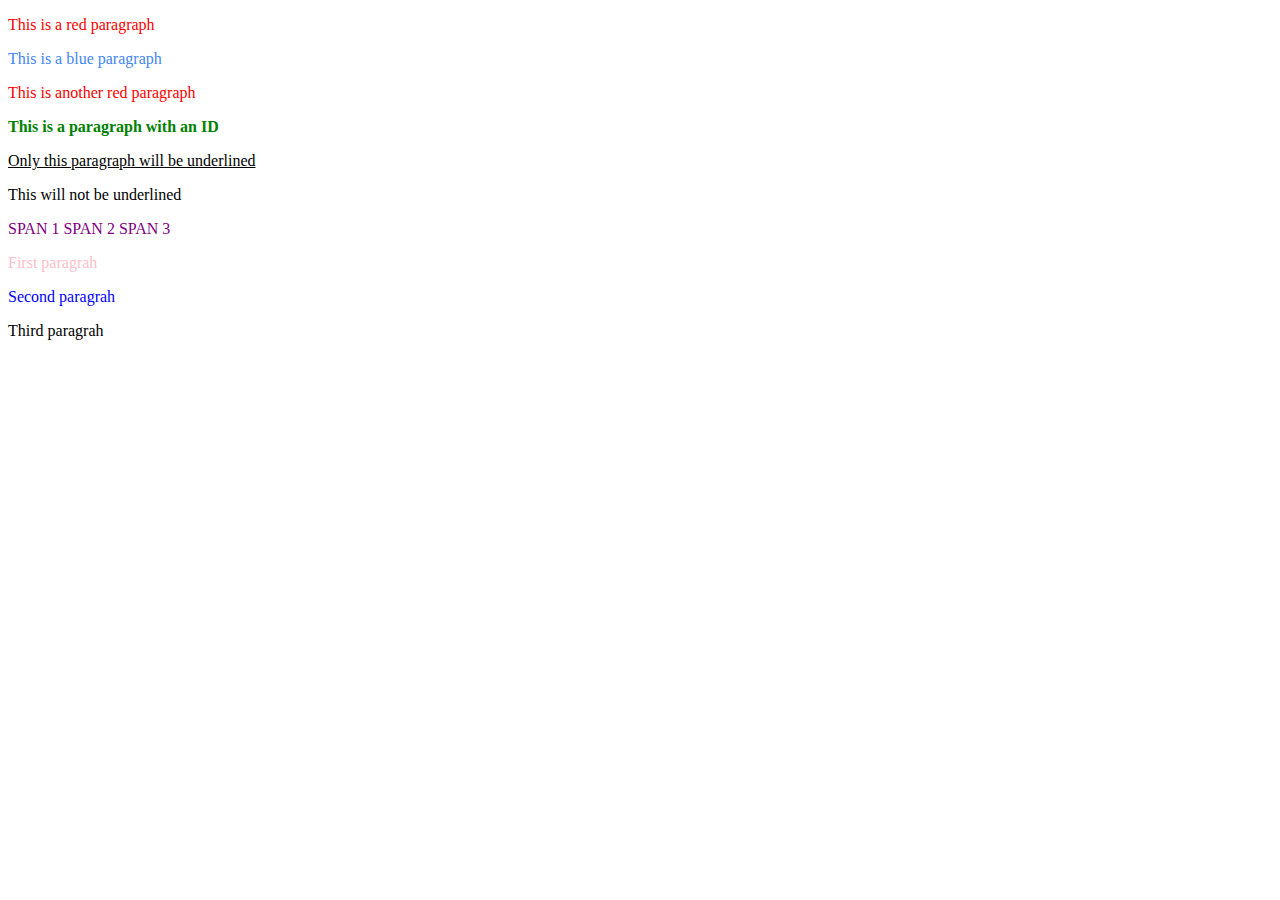
<file: 01_syntax/index.html>
<!DOCTYPE html>
<html>
	<head>
		<meta charset="UTF-8">
		<title> Example of CSS syntax </title>
		<link type="text/css" rel="stylesheet" href="styles.css" />
	</head>
	<body>
		<!-- This is a comment in HTML -->
		<p class="red"> This is a red paragraph </p>
		<p class="blue"> This is a blue paragraph </p>
		<p class="red"> This is another red paragraph </p>
		<p id="whatever" class="bold"> This is a paragraph with an ID </p>

		<div id="my-id">	
			<p class="my-class"> Only this paragraph will be underlined </p>
		</div>

		<p class="my-class"> This will not be underlined </p>

		<span> SPAN 1 </span>
		<span> SPAN 2 </span>
		<span> SPAN 3 </span>

		<div class="my-container">
			<p> First paragrah </p>
			<p> Second paragrah </p>
			<p> Third paragrah </p>
		</div>

		<!-- INSERT YOU ANSWER AFTER THIS COMMENT -->
	</body>
</html>
</file>
<file: 01_syntax/styles.css>
.red {
	color: red; /* This is a comment in CSS so this will not be interpreted */
}

.blue {
	color: #4286f4;
}

#whatever {
	color: green;
}

.bold {
	font-weight: bold;
}

#my-id .my-class {
	text-decoration: underline;
}

span {
	color: purple;
}

.my-container p:nth-child(2) {
	color: blue;
}

.my-container p:first-child {
	color: pink;
}

/* Insert your answer after this comment */
</file>
